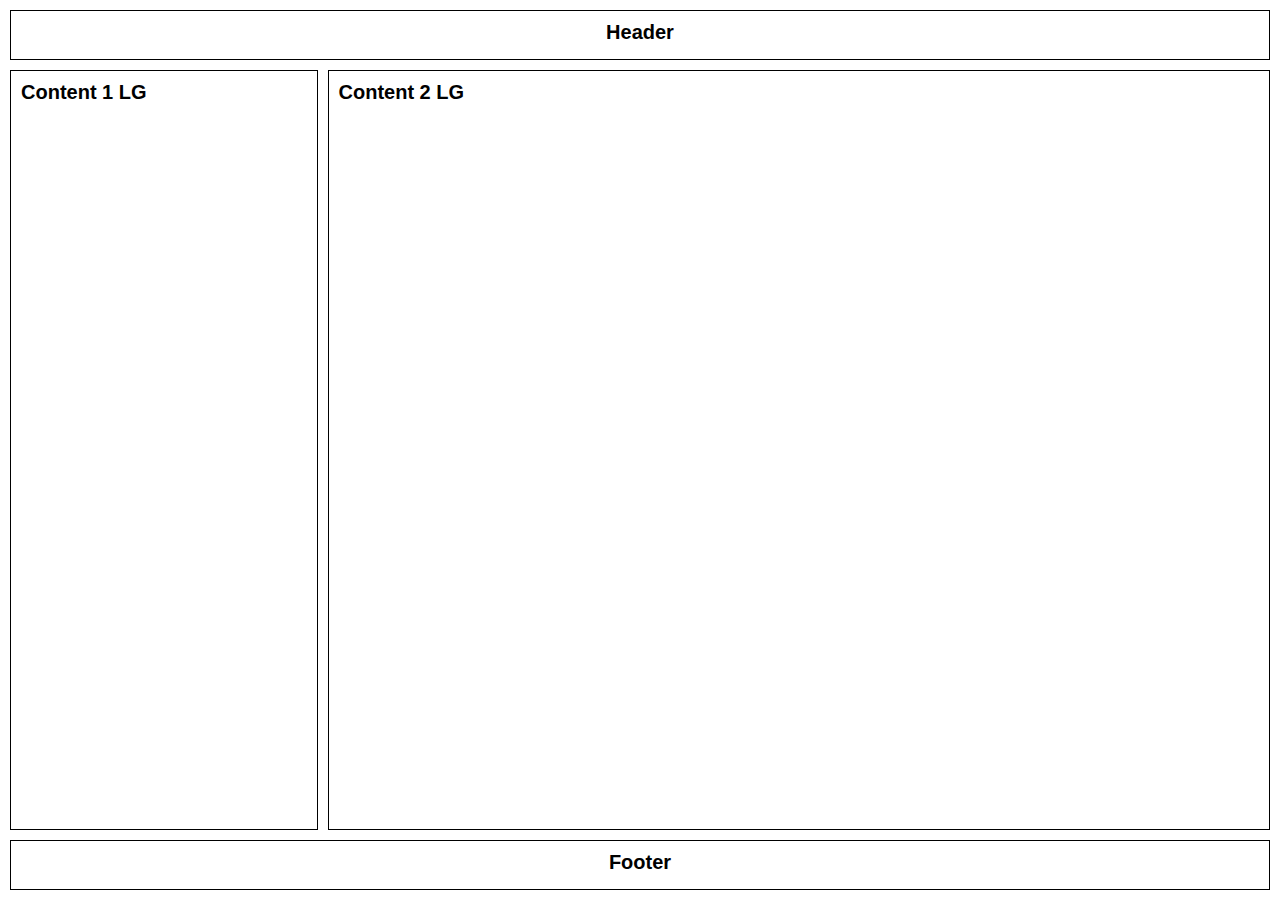
<file: layout.html>
<!DOCTYPE html>
<html lang="en">
<head>
    <meta charset="UTF-8">
    <meta http-equiv="X-UA-Compatible" content="IE=edge">
    <meta name="viewport" content="width=device-width, initial-scale=1.0">
    <title>Document</title>

    <style>
        body {
            margin:0;
        }
        .container {
            width: 100vw;
            height: 100vh;
            font-family: 'Quicksand', sans-serif;
            font-weight: bold;
            font-size: 20px;

            display: grid;

            /* grid-template-columns: 1fr 1fr 1fr; */
            grid-template-columns: repeat(4, 1fr);
            grid-template-rows: 50px 1fr 1fr 50px;
            gap: 10px;

            padding: 10px;
            box-sizing: border-box;
        }
        .container div {
            padding: 10px;
            border: 1px solid #000;
        }

        .header {
            grid-column-start: 1;
            grid-column-end: 5;
            text-align: center;
        }

        .sidebar {
            grid-row-start: 2;
            grid-row-end: span 2;
        }
        .main {
            grid-row-start: 2;
            grid-row-end: span 2;
            grid-column-end: span 3;
        }
        .footer {
            grid-column-start: 1;
            grid-column-end: 5;
            text-align: center;
        }
    </style>
</head>
<body>
    <div class="container">
        <div class="header">Header</div>
    
        <div class="sidebar">Content 1 LG</div>
        <div class="main">Content 2 LG</div>
    
        <div class="footer">
            Footer
        </div>
    </div>
</body>
</html>
</file>
